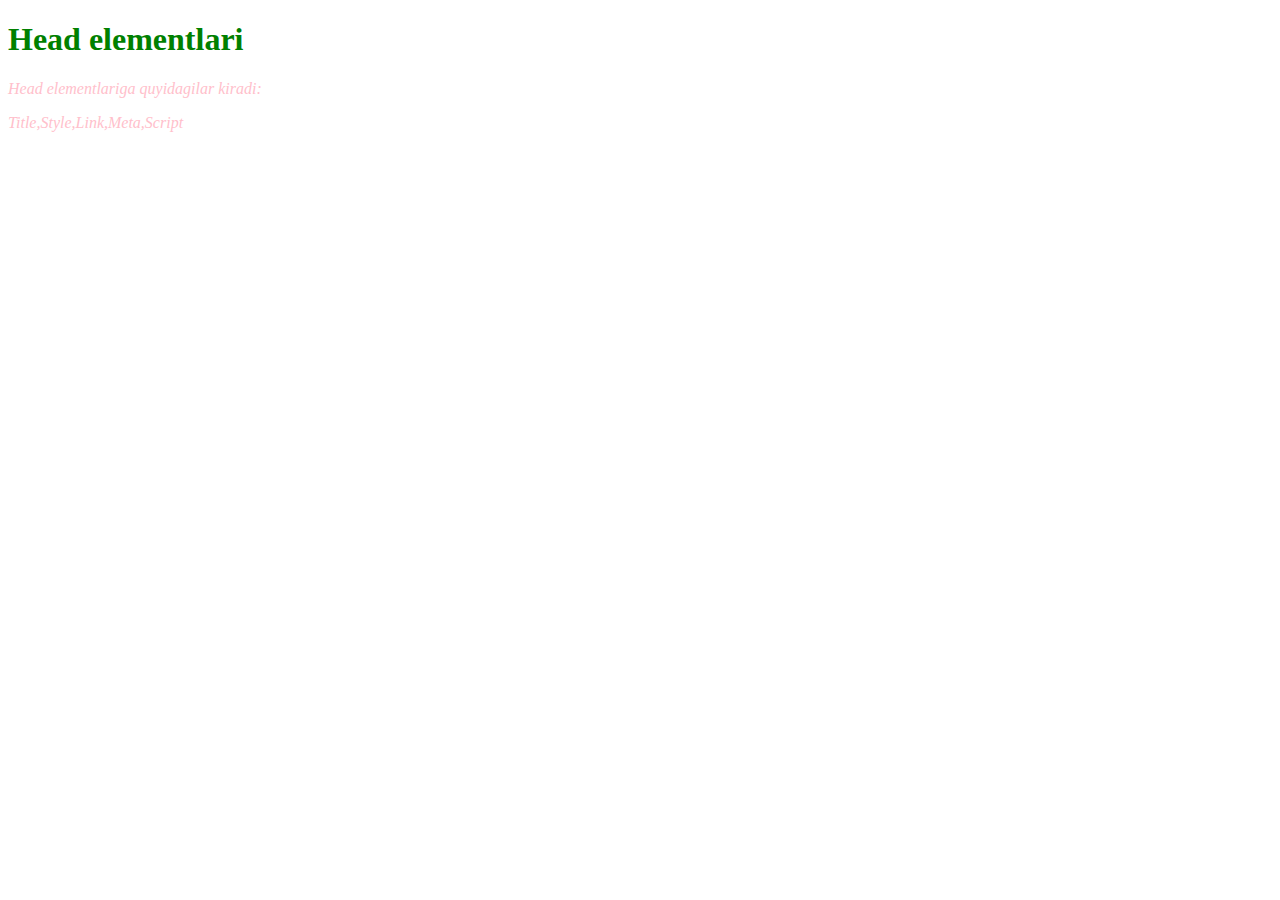
<file: head.html>
<!DOCTYPE html>
<html>
    <head>
        <title>Head</title>
        <style>
            h1{
                color: red;
                font-weight: bold;
            }
        </style>
        <link rel="stylesheet" href="./islombek.css">
        <meta charset="UTF-8">
        <meta name="keywords" content="HTML darslar,CSS kurslar,Dasturlash">
        <meta name="author" content="Nilufar Yunusjonova">
        <meta name="description" content="Dasturlash bo'yicha kurslar veb sahifasi">
        <script>
            alert('Javascript yuklandi');
        </script>
        <link rel="icon" type="image/png" href="./mushukcha">


    </head>
    <body>
        <h1>Head elementlari</h1>
        <p>Head elementlariga quyidagilar kiradi:</p>
        <p>Title,Style,Link,Meta,Script</p>

    </body>
</html>
</file>
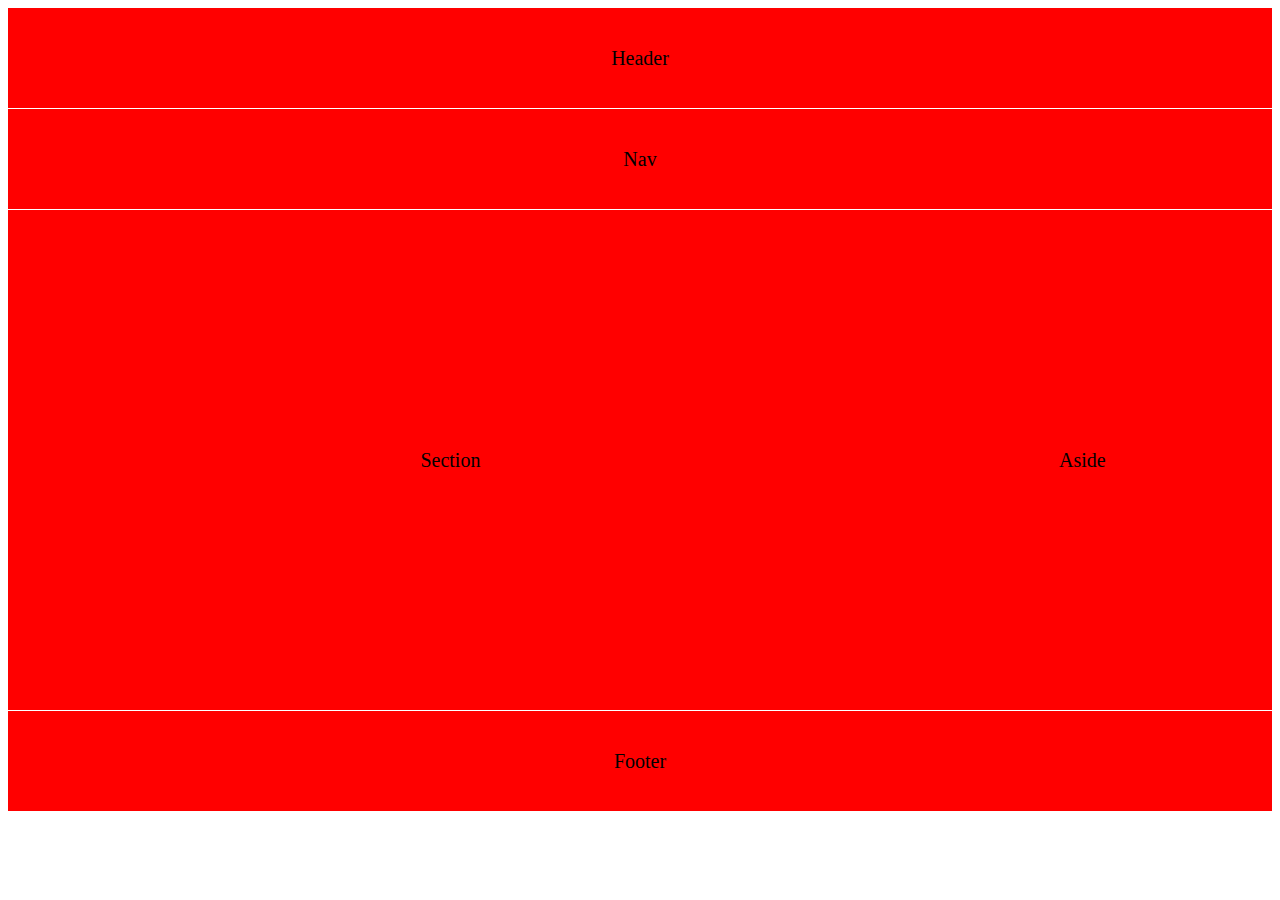
<file: layout_2.html>
<!DOCTYPE html>
<html>
    <head>
        <title>Layouts and Semantics</title>
        <style>
            .box{
                background-color: red;
                font-size: 20px;
                color: black;
                text-align: center;
            }
            header{
                height: 100px;
                line-height: 100px;
            }
            nav{
                margin-top: 1px;
                height: 100px;
                line-height: 100px;
            }
            section{
                margin-top: 1px;
                height: 500px;
                line-height: 500px;
                width: 70%;
                float: left;
            }
            aside{
                margin-top: 1px;
                height: 500px;
                line-height: 500px;
                width: 30%;
                float: left;
            }
            footer{
                margin-top: 1px;
                height: 100px;
                line-height: 100px;
                width: 100%;
                float: left;
            }
        </style>
    </head>
    <body>
        <header class="box">Header

        </header>
        <nav class="box">Nav</nav>
        <section class="box">Section </section>
        <aside class="box">Aside</aside>
        <footer class="box">Footer</footer>

    </body>
</html>
</file>
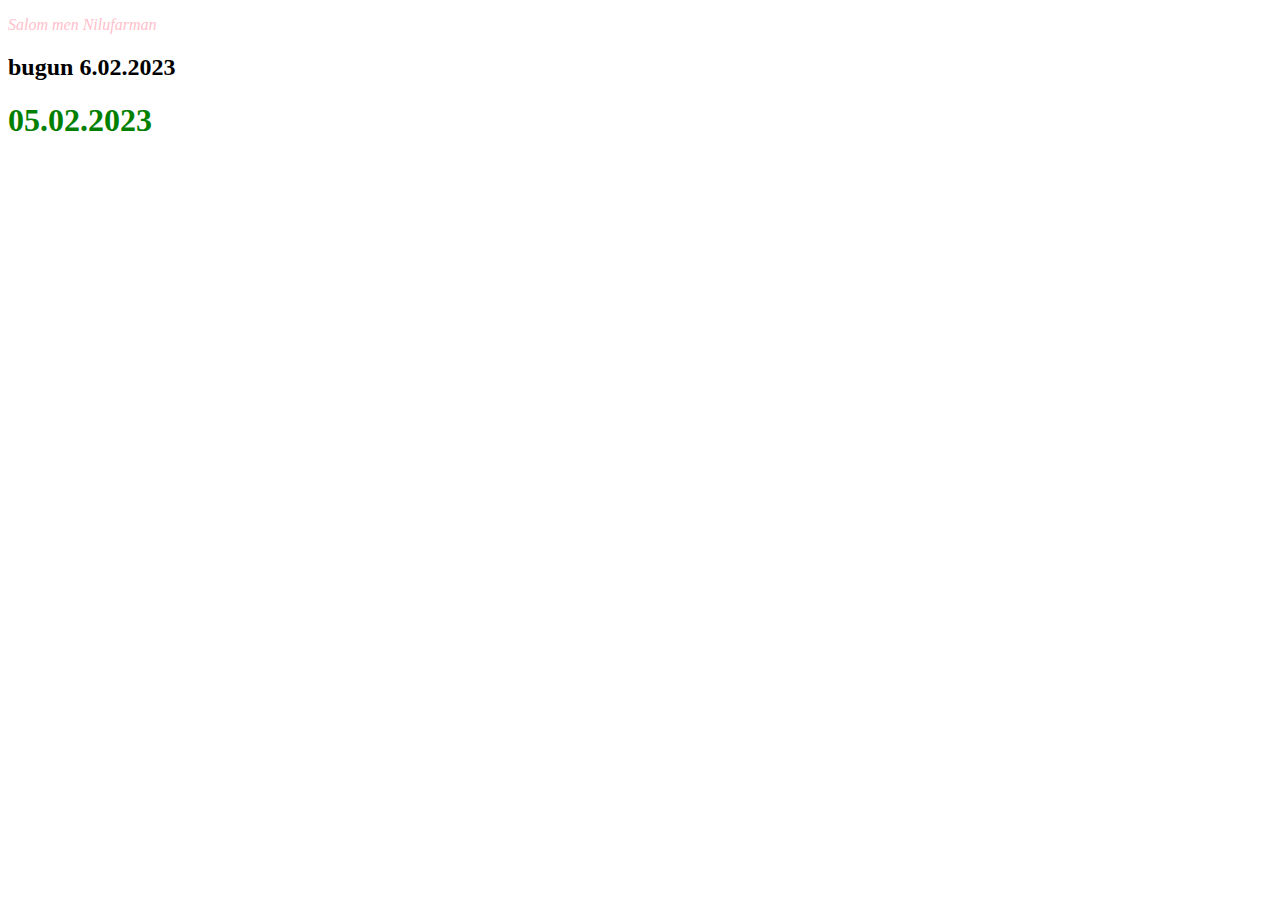
<file: nilufar.html>
<!DOCTYPE html>
<html lang="en">
<head>
    <meta charset="UTF-8">
    <meta http-equiv="X-UA-Compatible" content="IE=edge">
    <meta name="viewport" content="width=device-width, initial-scale=1.0">
    <link rel="stylesheet" href="islombek.css">
    <title>Document</title>
</head>
<body>
    <p>Salom men Nilufarman</p>
    <h2>bugun 6.02.2023</h2>
    <h1>05.02.2023</h1>
</body>
</html>
</file>
<file: islombek.css>
h1{
    color: green;
}
p{
    color: pink;
    font-style: italic;
}
</file>
